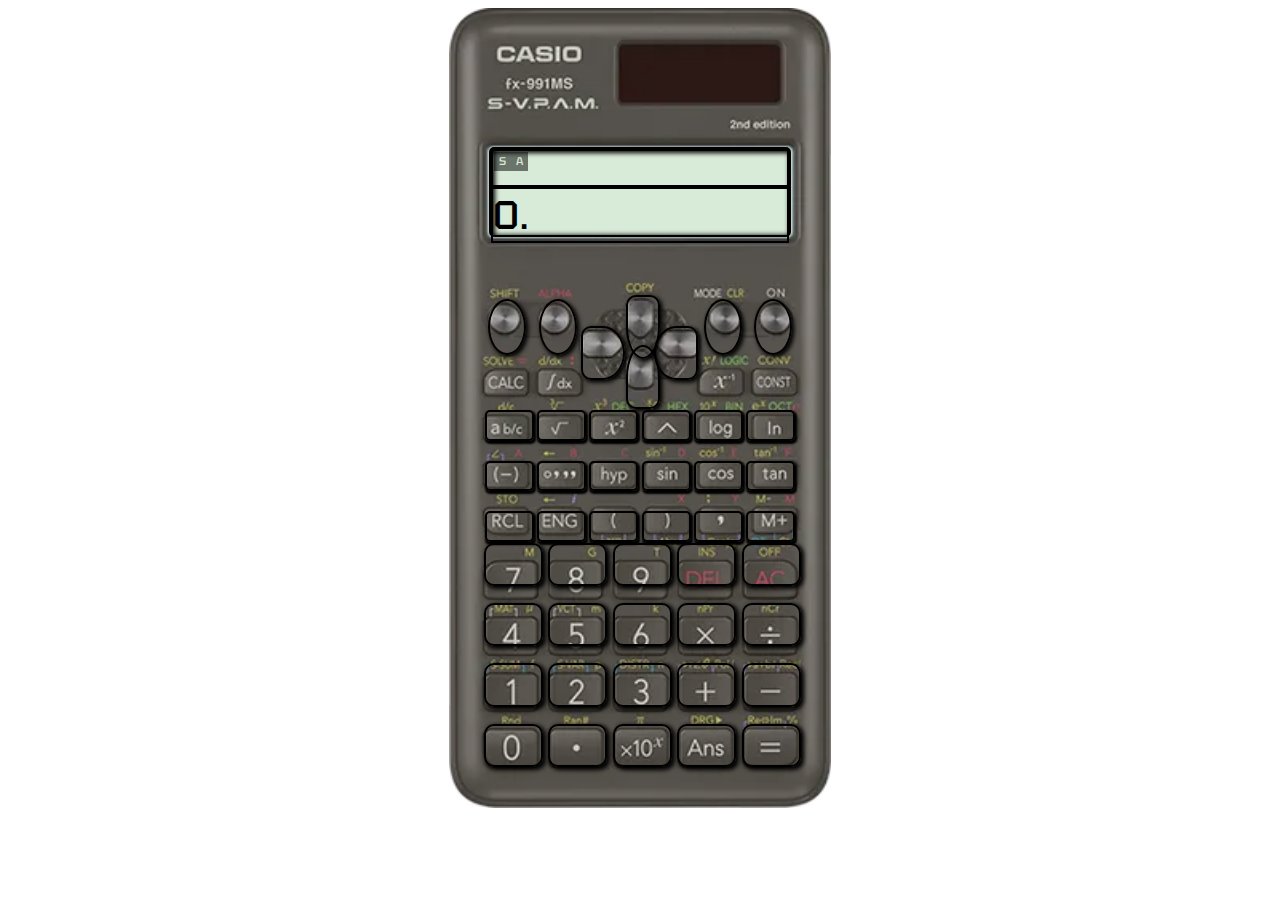
<file: index.html>
<!DOCTYPE html>
<html lang="en">
<head>
    <meta charset="UTF-8">
    <meta name="viewport" content="width=device-width, initial-scale=1.0">
    <link rel="icon" type="image/png" href="cal.png">
    <title>Sci-fi-calci</title>
<link href="https://fonts.googleapis.com/css2?family=Poppins:ital,wght@0,100;1,300&family=Tektur:wght@500&display=swap" rel="stylesheet">
    <link href="https://cdn.jsdelivr.net/npm/bootstrap@5.3.0/dist/css/bootstrap.min.css" rel="stylesheet" integrity="sha384-9ndCyUaIbzAi2FUVXJi0CjmCapSmO7SnpJef0486qhLnuZ2cdeRhO02iuK6FUUVM" crossorigin="anonymous">
    <style>
        @import url('https://fonts.cdnfonts.com/css/calculator');
</style>
    <link rel="stylesheet" href="contact.css">
</head>
    <audio src="button_click.mp3" id="number_button"></audio>
    <audio src="small_click.mp3" id="small_button"></audio>
<body>
    
    <div id="outter">

        <div id="text">
            <div id="screen">
                <div id="shift">S</div>
                <div id="alpha">A</div>
                <div class="upper" style="height: 40%; position:relative;"></div>
                <div class="lower" style="height: 60%;">0.</div>
            </div>
        </div>
        <!-- <div class="moving">
            <div></div>
        </div> -->
        <div class="complex">
            <div id="comp" style="border-color:rgba(50, 127, 195,0)">
                <div class="complexKey" id=""></div>
                <div class="complexKey" id=""></div>
                <div class="complexKey" id=""></div>
                <div class="complexKey" id=""></div>
                <div class="complexKey" id=""></div>
                <div class="complexKey" id=""></div>
                <div class="complexKey" id=""></div>
                <div class="complexKey" id=""></div>
                <div class="complexKey" id=""></div>
                <div class="complexKey" id=""></div>
                <div class="complexKey" id=""></div>
                <div class="complexKey" id=""></div>
                <div class="complexKey" id=""></div>
                <div class="complexKey" id=""></div>
                <div class="complexKey" id=""></div>
                <div class="complexKey" id=""></div>
                <div class="complexKey" id=""></div>
                <div class="complexKey" id=""></div>
            </div>
            <div id="shift"></div>
            <div id="alpha"></div>
            <div id="mode"></div>
            <div id="onoff"></div>
            <div id="upper"></div>
             <div id="lower"></div>
            <div id="left"></div>
            <div id="right"></div>
        </div>
        <div class="number">
            <div style="border-color:rgba(50, 127, 195,0)">
                <div class="keys" id="7"></div>
                <div class="keys" id="8"></div>
                <div class="keys" id="9"></div>
                <div class="keys" id="del"></div>
                <div class="keys" id="ac"></div>
                <div class="keys" id="4"></div>
                <div class="keys" id="5"></div>
                <div class="keys" id="6"></div>
                <div class="keys" id="*"></div>
                <div class="keys" id="/"></div>
                <div class="keys" id="1"></div>
                <div class="keys" id="2"></div>
                <div class="keys" id="3"></div>
                <div class="keys" id="+"></div>
                <div class="keys" id="-"></div>
                <div class="keys" id="0"></div>
                <div class="keys" id="."></div>
                <div class="keys" id="10x"></div>
                <div class="keys" id="ans"></div>
                <div class="keys" id="="></div>
            </div>
        </div>
    </div>
    <script src="./contact.js"></script>
    <script src="https://cdn.jsdelivr.net/npm/bootstrap@5.3.0/dist/js/bootstrap.bundle.min.js" integrity="sha384-geWF76RCwLtnZ8qwWowPQNguL3RmwHVBC9FhGdlKrxdiJJigb/j/68SIy3Te4Bkz" crossorigin="anonymous"></script>
</body>
</html>
<!-- <button class="key btn btn-outline-primary"></button> -->
</file>
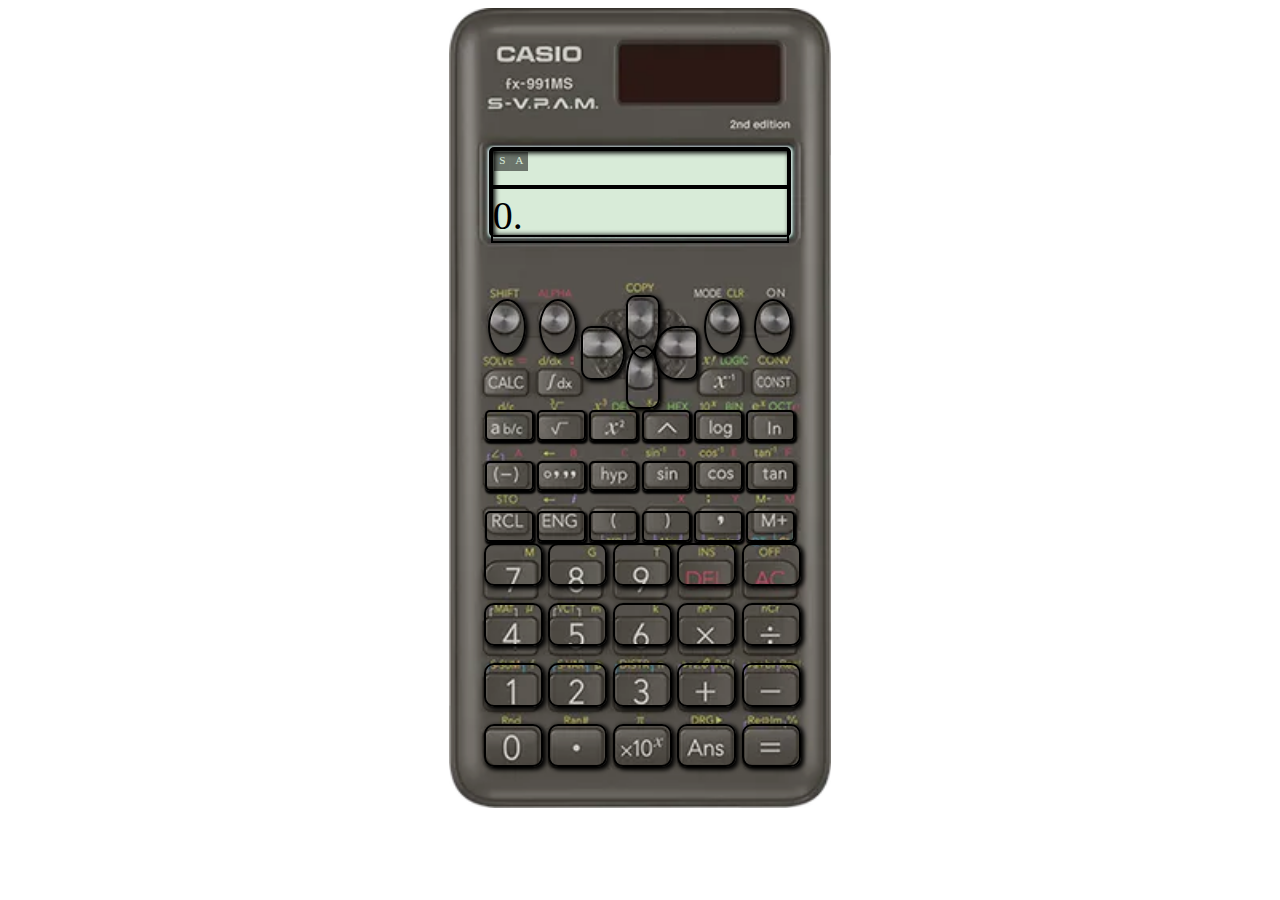
<file: calculator.html>
<!DOCTYPE html>
<html lang="en">
<head>
    <meta charset="UTF-8">
    <meta name="viewport" content="width=device-width, initial-scale=1.0">
    <title>Sci-fi-calci</title>
    <link href="https://cdn.jsdelivr.net/npm/bootstrap@5.3.0/dist/css/bootstrap.min.css" rel="stylesheet" integrity="sha384-9ndCyUaIbzAi2FUVXJi0CjmCapSmO7SnpJef0486qhLnuZ2cdeRhO02iuK6FUUVM" crossorigin="anonymous">
    <style>
        @import url('https://fonts.cdnfonts.com/css/calculator');
</style>
    <link rel="stylesheet" href="contact.css">
</head>
<body>
    
    <div id="outter">

        <div id="text">
            <div id="screen">
                <div id="shift">S</div>
                <div id="alpha">A</div>
                <div class="upper" style="height: 40%; position:relative;"></div>
                <div class="lower" style="height: 60%;">0.</div>
            </div>
        </div>
        <!-- <div class="moving">
            <div></div>
        </div> -->
        <div class="complex">
            <div id="comp" style="border-color:rgba(50, 127, 195,0)">
                <div class="complexKey" id=""></div>
                <div class="complexKey" id=""></div>
                <div class="complexKey" id=""></div>
                <div class="complexKey" id=""></div>
                <div class="complexKey" id=""></div>
                <div class="complexKey" id=""></div>
                <div class="complexKey" id=""></div>
                <div class="complexKey" id=""></div>
                <div class="complexKey" id=""></div>
                <div class="complexKey" id=""></div>
                <div class="complexKey" id=""></div>
                <div class="complexKey" id=""></div>
                <div class="complexKey" id=""></div>
                <div class="complexKey" id=""></div>
                <div class="complexKey" id=""></div>
                <div class="complexKey" id=""></div>
                <div class="complexKey" id=""></div>
                <div class="complexKey" id=""></div>
            </div>
            <div id="shift"></div>
            <div id="alpha"></div>
            <div id="mode"></div>
            <div id="onoff"></div>
            <div id="upper"></div>
             <div id="lower"></div>
            <div id="left"></div>
            <div id="right"></div>
        </div>
        <div class="number">
            <div style="border-color:rgba(50, 127, 195,0)">
                <div class="keys" id="7"></div>
                <div class="keys" id="8"></div>
                <div class="keys" id="9"></div>
                <div class="keys" id="del"></div>
                <div class="keys" id="ac"></div>
                <div class="keys" id="4"></div>
                <div class="keys" id="5"></div>
                <div class="keys" id="6"></div>
                <div class="keys" id="*"></div>
                <div class="keys" id="/"></div>
                <div class="keys" id="1"></div>
                <div class="keys" id="2"></div>
                <div class="keys" id="3"></div>
                <div class="keys" id="+"></div>
                <div class="keys" id="-"></div>
                <div class="keys" id="0"></div>
                <div class="keys" id="."></div>
                <div class="keys" id="10x"></div>
                <div class="keys" id="ans"></div>
                <div class="keys" id="="></div>
            </div>
        </div>
    </div>
    <script src="./contact.js"></script>
    <script src="https://cdn.jsdelivr.net/npm/bootstrap@5.3.0/dist/js/bootstrap.bundle.min.js" integrity="sha384-geWF76RCwLtnZ8qwWowPQNguL3RmwHVBC9FhGdlKrxdiJJigb/j/68SIy3Te4Bkz" crossorigin="anonymous"></script>
</body>
</html>
<!-- <button class="key btn btn-outline-primary"></button> -->
</file>
<file: contact.css>
#outter{
    background-image: url(./calculator.png);
    background-size: contain;
    background-position: center;
    background-repeat: no-repeat;
    /* box-sizing: border-box; */
    display: flex;
    /* border:2px solid; */
    width:400px;
    height: 800px;
    margin:auto;
    flex-wrap: wrap;
    /* padding:10px; */
    justify-content: center;
    position: relative;
    /* text-align: right; */
}
#outter>div{
    width: 100%;
    padding:0 30px;
    position: relative;
}
#outter div{
    border:2px solid rgba(143, 30, 30,0);
}
#outter div div:not(#screen>#shift,#screen>#alpha){
    border:2px solid;
}
 #text>div{
    width:90%;
    margin:auto;
    height:90px;
    background-color: #d8ebd8;
    opacity:1;
    position: relative;
    top:137px;
    box-sizing: border-box;
    border-radius: 5px;
    font-weight: 500;
    font-family: 'Tektur', cursive;
    box-shadow:2px 2px 5px 2px black inset;

 }
 #text>div .upper{
    display: flex;
    font-size: 1.5em;
    align-items: center; 
    overflow: hidden;
    flex-direction:row-reverse;
 }
 #text>div .lower{
    display:flex;
    align-items: center; 
    font-size: 2.5em;
    overflow: hidden;
    text-align: left;
 }
 .complex{position: relative;}
.complex>div{
    position:relative;
    top:110px;
    display: flex;
    justify-content: space-between;
    flex-wrap: wrap;
    padding:10px 0;
    margin:0 10px;
}
.number>div{
    position:absolute;
    left:40px;
    width:80%;
    bottom: 20px;
    display: flex;
    justify-content: space-between;
    flex-wrap: wrap;
}
.complexKey{
    width:45px; height: 26.8px;
    margin:9.9px 1px;
    border-radius: 5px;
    box-shadow:1px 2px 2px .1px;

}
.keys{
    width:55px; height: 39.3px;
    /* margin:0 3px; */
    margin-bottom: 17px;
    border-radius: 10px;
    box-shadow:2px 2px 4px .5px;
}
.complex>#shift{
    position:absolute;
    left:36px; top:20.8px;
    height: 31.8px; width: 34px;
    border-radius: 50%;
    box-shadow:2px 2px 4px .5px;

}
.complex>#alpha{
    position:absolute;
    height: 31.8px; width: 34px;
    border-radius: 50%;
    left:86.5px; top:20.8px;
    box-shadow:2px 2px 4px .5px;

}
.complex>#onoff{
    position:absolute;
    right:35.6px; top:20.8px;
    height: 31.8px; width: 34px;
    border-radius: 50%;
    box-shadow:2px 2px 4px .5px;

}
.complex>#mode{
    position:absolute;
    height: 31.8px; width: 34px;
    border-radius: 50%;
    right:86px; top:20.8px;
    box-shadow:2px 2px 4px .5px;

}
.complex>#upper{
    position:absolute;
    left:174px; top:17px;
    height: 40px; width: 30px;
    border-radius: 10px 10px 50% 50%;
    box-shadow:2px 2px 4px .5px;

}
.complex>#lower{
    position:absolute;
    left:174px; top:67px;
    height: 40px; width: 30px;
    border-radius: 50% 50% 10px 10px;
    box-shadow:2px 2px 4px .5px;

}
.complex>#left{
    position:absolute;
    left:129px; top: 48px;
    height: 30px; width: 40px;
    border-radius: 10px 50% 50% 10px;
    box-shadow:2px 2px 4px .5px;

}
.complex>#right{
    position:absolute;
    right:130px; top: 48px;
    height: 30px; width: 40px;
    border-radius: 50% 10px 10px 50%;
    box-shadow:2px 2px 4px .5px;

}
#screen #shift{
    height: 15px; width:13px;
    position: absolute;
    top:3px; left:3px;
    background:black;
    font-size: .7rem;
    color:#d8ebd8;
    text-align: center;
    opacity: 0.5;
}
.screen{
    position: relative;
}
#screen #alpha{
    height: 15px; width:13px;
    position: absolute;
    top:3px; left:20px;
    background:black;
    font-size: .7rem;
    color:#d8ebd8;
    text-align: center;
    opacity: 0.5;
    padding-top:-2px
}
</file>
